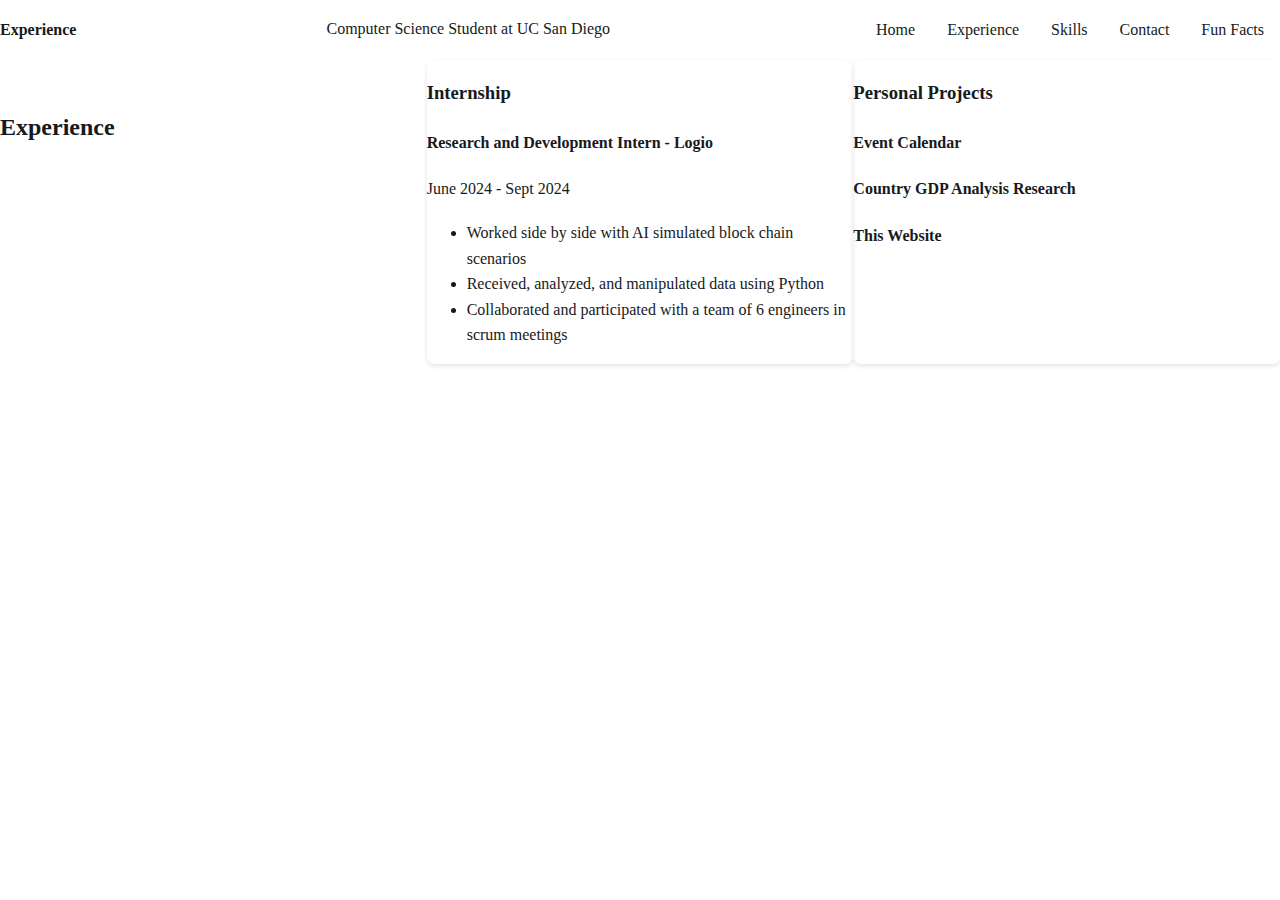
<file: experience.html>
<!DOCTYPE html>
<html lang="en">
<head>
    <meta charset="UTF-8">
    <meta name="viewport" content="width=device-width, initial-scale=1.0">
    <link rel="stylesheet" href="styles.css">
    <title>Experience</title>
</head>

<body>
    <header>
        <h1>Experience</h1>
        <p>Computer Science Student at UC San Diego</p>
        <nav>
            <ul>
                <li><a href="index.html">Home</a></li>
                <li><a href="experience.html">Experience</a></li>
                <li><a href="skills.html">Skills</a></li>
                <li><a href="contact.html">Contact</a></li>
                <li><a href="fun.html">Fun Facts</a></li>
            </ul>
        </nav>
    </header>

    <main>
        <h2>Experience</h2>

        <section>
            <h3>Internship</h3>
            <article>
                <h4>Research and Development Intern - Logio</h4>
                <p><time datetime = "2024-06">June 2024</time> - <time datetime="2024-09">Sept 2024</time></p>
                <ul>
                    <li>Worked side by side with AI simulated block chain scenarios</li>
                    <li>Received, analyzed, and manipulated data using Python</li>
                    <li>Collaborated and participated with a team of 6 engineers in scrum meetings</li>
                </ul>
            </article>
        </section>

        <section>
            <h3>Personal Projects</h3>

            <article>
                <h4>Event Calendar</h4>
                <h4>Country GDP Analysis Research</h4>
                <h4>This Website</h4>
            </article>
        </section>
    </main>
</body>
</html>
</file>
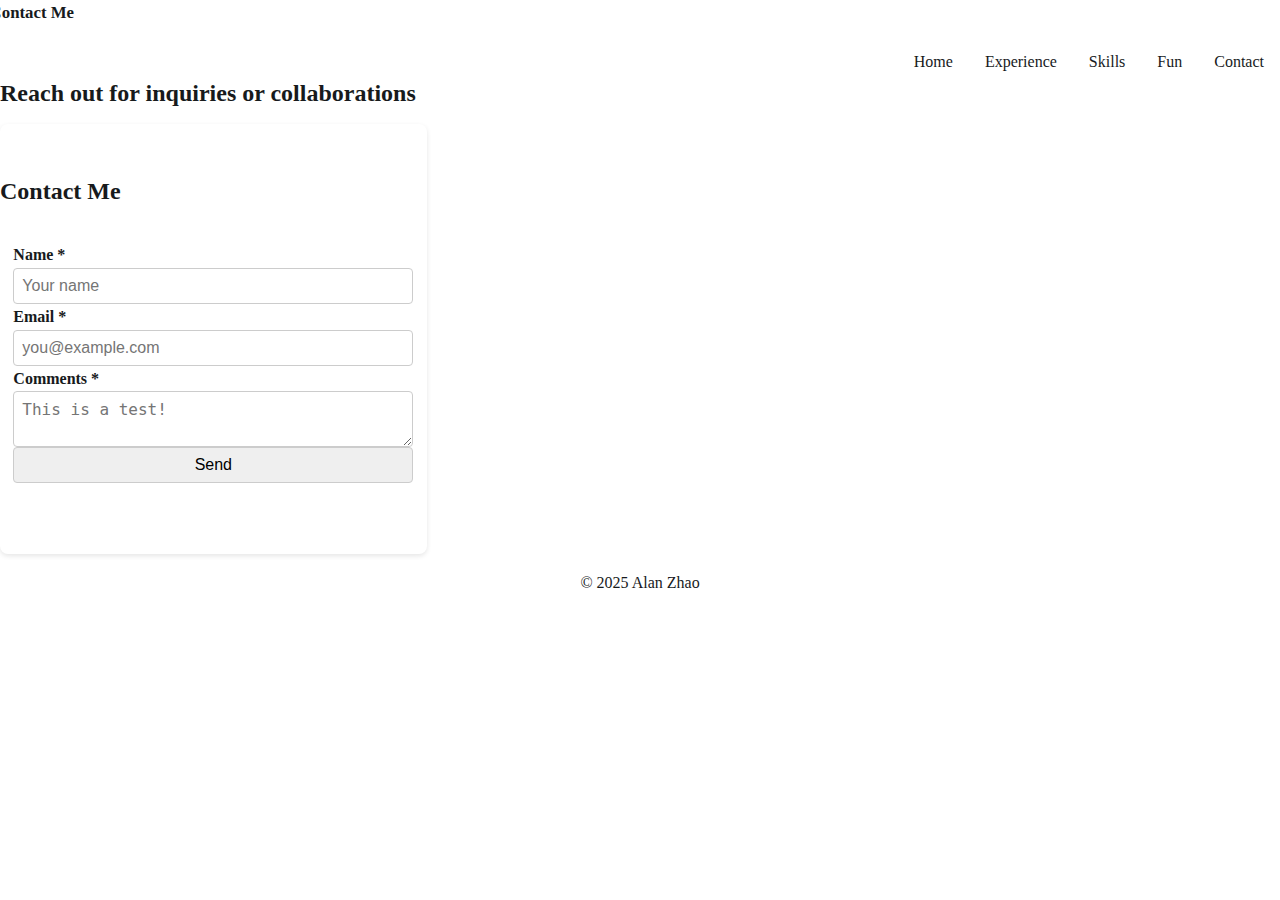
<file: form-no-js.html>
<!DOCTYPE html>
<html lang="en">
<head>
  <meta charset="UTF-8" />
  <meta name="viewport" content="width=device-width, initial-scale=1.0"/>
  <title>Contact | Alan Zhao</title>
  <link rel="stylesheet" href="styles.css" />
</head>
<body>
  <header>
    <hgroup>
      <h1>Contact Me</h1>
      <h2>Reach out for inquiries or collaborations</h2>
    </hgroup>
    <nav>
      <ul>
        <li><a href="index.html">Home</a></li>
        <li><a href="experience.html">Experience</a></li>
        <li><a href="skills.html">Skills</a></li>
        <li><a href="fun.html">Fun</a></li>
        <li><a href="contact.html" class="active">Contact</a></li>
      </ul>
    </nav>
  </header>

  <main>
    <section class="contact-form">
      <h2>Contact Me</h2>
      <form action="https://httpbin.org/post" method="POST">
        <label for="name">
          Name <span aria-hidden="true">*</span>
        </label>
        <input
          type="text"
          id="name"
          name="name"
          required
          minlength="2"
          placeholder="Your name"
        />

        <label for="email">
          Email <span aria-hidden="true">*</span>
        </label>
        <input
          type="email"
          id="email"
          name="email"
          required
          placeholder="you@example.com"
        />

        <label for="comments">
          Comments <span aria-hidden="true">*</span>
        </label>
        <textarea
          id="comments"
          name="comments"
          required
          minlength="5"
          maxlength="500"
          placeholder="This is a test!"
        ></textarea>

        <!-- Anti‑bot honeypot field -->
        <input type="hidden" name="possible_bot" value="true" />

        <button type="submit">Send</button>

        <!-- Slots for error/info messages -->
        <output id="error-msg" role="alert"></output>
        <output id="info-msg"></output>
      </form>
    </section>
  </main>

  <footer>
    <p>&copy; 2025 Alan Zhao</p>
  </footer>
</body>
</html>
</file>
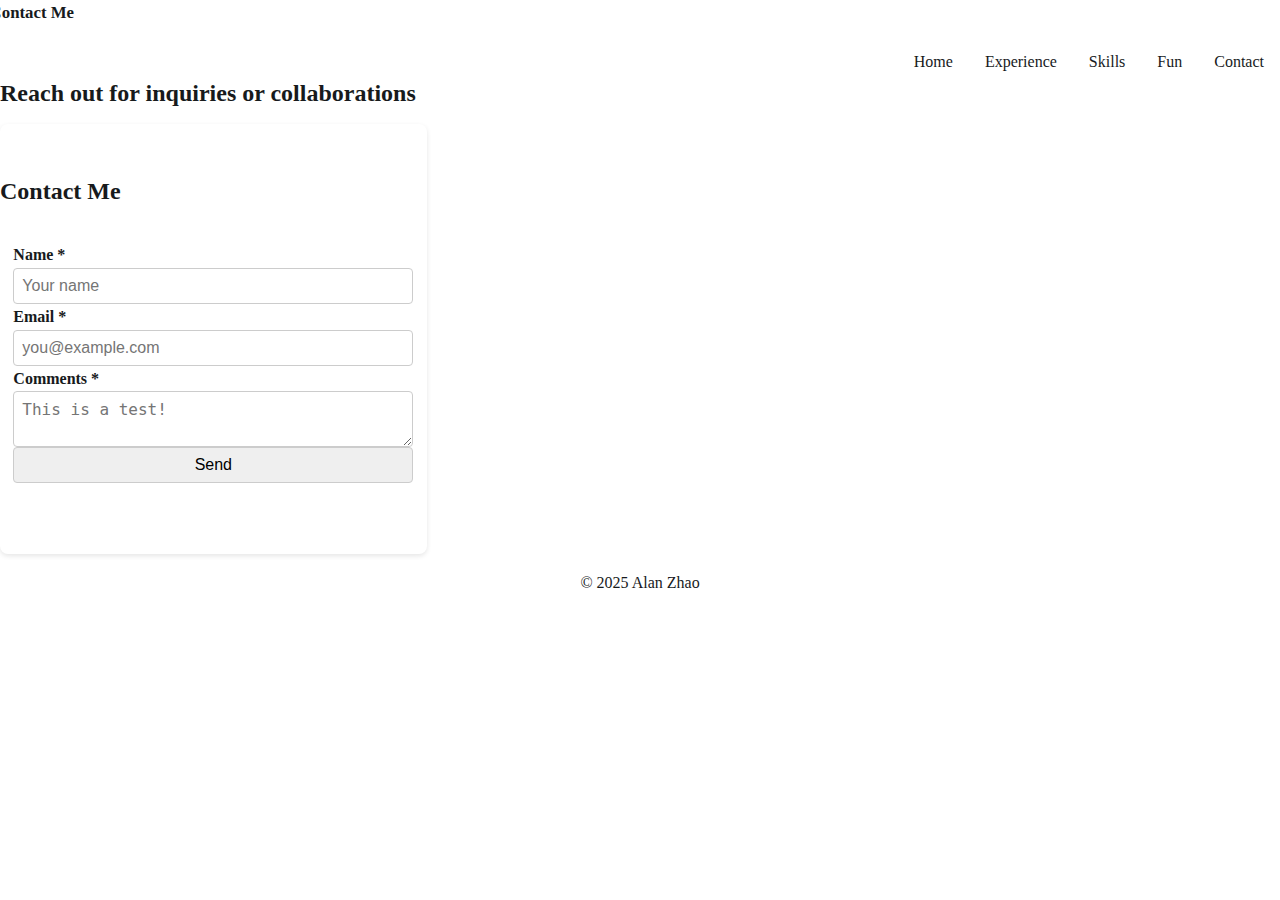
<file: form-with-js.html>
<!DOCTYPE html>
<html lang="en">
<head>
  <meta charset="UTF-8" />
  <meta name="viewport" content="width=device-width, initial-scale=1.0"/>
  <title>Contact (with JS) | Alan Zhao</title>
  <link rel="stylesheet" href="styles.css" />
</head>
<body>
  <header>
    <hgroup>
      <h1>Contact Me</h1>
      <h2>Reach out for inquiries or collaborations</h2>
    </hgroup>
    <nav>
      <ul>
        <li><a href="index.html">Home</a></li>
        <li><a href="experience.html">Experience</a></li>
        <li><a href="skills.html">Skills</a></li>
        <li><a href="fun.html">Fun</a></li>
        <li><a href="form-with-js.html" class="active">Contact</a></li>
      </ul>
    </nav>
  </header>

  <main>
    <section class="contact-form">
      <h2>Contact Me</h2>
      <!-- novalidate so we can show our own messages -->
      <form action="https://httpbin.org/post" method="POST" novalidate>
        <label for="name">
          Name <span aria-hidden="true">*</span>
        </label>
        <input
          type="text"
          id="name"
          name="name"
          required
          minlength="2"
          pattern="^[A-Za-z ]+$"
          placeholder="Your name"
        />

        <label for="email">
          Email <span aria-hidden="true">*</span>
        </label>
        <input
          type="email"
          id="email"
          name="email"
          required
          placeholder="you@example.com"
        />

        <label for="comments">
          Comments <span aria-hidden="true">*</span>
        </label>
        <textarea
          id="comments"
          name="comments"
          required
          minlength="5"
          maxlength="500"
          placeholder="This is a test!"
        ></textarea>

        <!-- Anti‑bot honeypot field -->
        <input type="hidden" name="possible_bot" value="true" />

        <button type="submit">Send</button>

        <!-- Slots for error/info messages -->
        <output id="error-msg" role="alert"></output>
        <output id="info-msg"></output>
      </form>
    </section>
  </main>

  <footer>
    <p>&copy; 2025 Alan Zhao</p>
  </footer>

  <script>
    const form = document.querySelector('form');
    const errorOut = document.getElementById('error-msg');
    const infoOut = document.getElementById('info-msg');
    const comments = document.getElementById('comments');
    const MAX = 500;
    let form_errors = [];

    // 1. Character‐countdown and warning for comments
    comments.addEventListener('input', () => {
      const remaining = MAX - comments.value.length;
      infoOut.textContent = `${remaining} characters remaining.`;
      if (remaining < 50) {
        comments.style.borderColor = 'orange';
      } else {
        comments.style.borderColor = '';
      }
      // Enforce hard limit
      if (remaining < 0) {
        comments.setCustomValidity('Too many characters!');
      } else {
        comments.setCustomValidity('');
      }
    });

    // 2. Mask invalid characters on name/email fields
    form.querySelectorAll('input[type="text"], input[type="email"]').forEach(el => {
      const pattern = new RegExp(el.getAttribute('pattern') || '.+');
      el.addEventListener('input', e => {
        const val = el.value;
        if (!pattern.test(val)) {
          // flash the field
          el.style.animation = 'flash 0.3s';
          setTimeout(() => el.style.animation = '', 300);
          // custom message
          const msg = `Invalid character in ${el.name}.`;
          errorOut.textContent = msg;
          setTimeout(() => errorOut.textContent = '', 3000);
        }
      });
    });

    // 3. On submit, collect errors and prevent default if invalid
    form.addEventListener('submit', e => {
      form_errors = [];
      if (!form.checkValidity()) {
        e.preventDefault();
        // gather invalid fields
        Array.from(form.elements).forEach(el => {
          if (el.willValidate && !el.validity.valid) {
            form_errors.push({
              field: el.name,
              message: el.validationMessage
            });
          }
        });
        errorOut.textContent = 'Please fix the errors above.';
        // attach form_errors as hidden JSON field
        let hidden = form.querySelector('input[name="form-errors"]');
        if (hidden) hidden.remove();
        hidden = document.createElement('input');
        hidden.type = 'hidden';
        hidden.name = 'form-errors';
        hidden.value = JSON.stringify(form_errors);
        form.appendChild(hidden);
      }
    });
  </script>

  <style>
    @keyframes flash {
      from { background-color: #fee; }
      to   { background-color: transparent; }
    }
  </style>
</body>
</html>
</file>
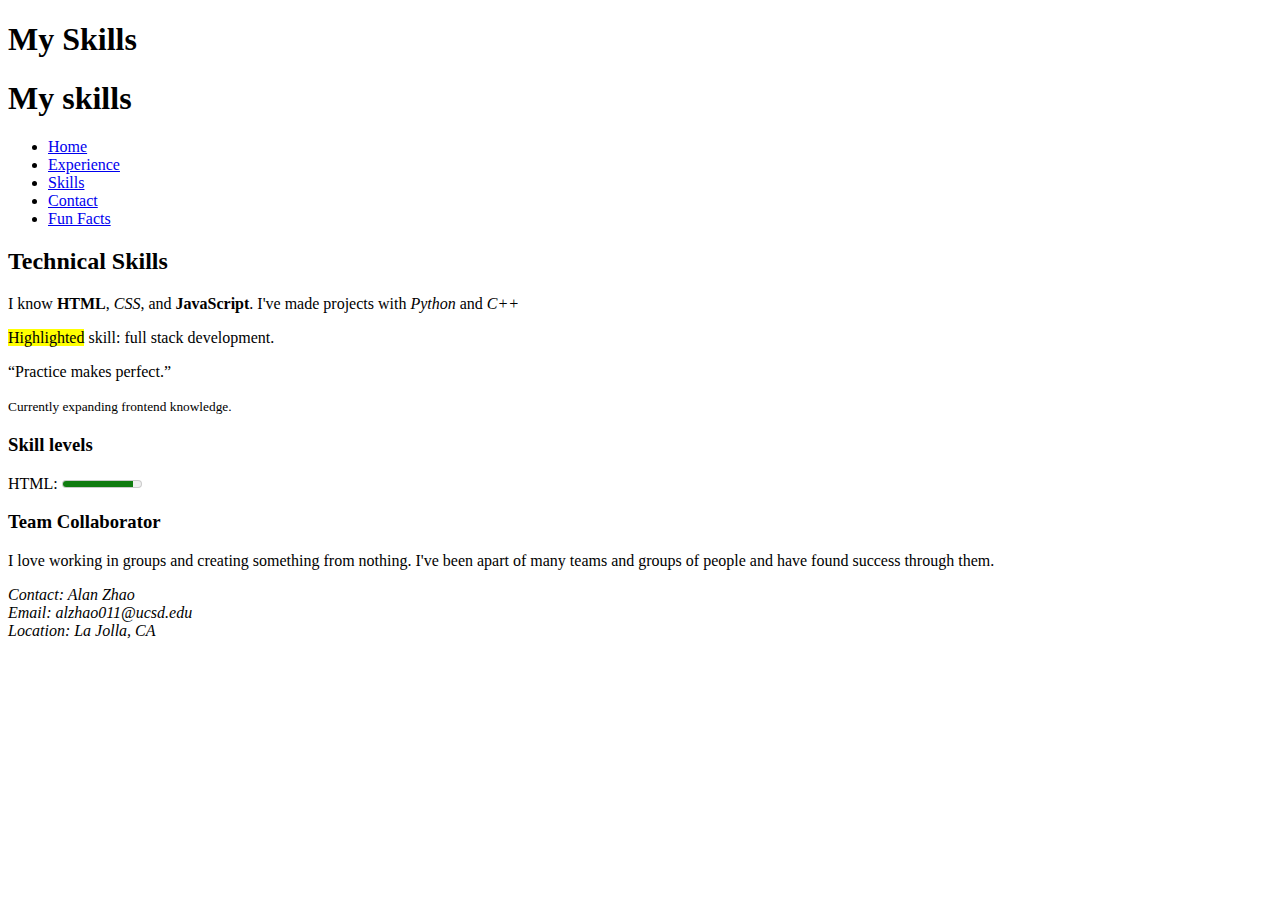
<file: skills.html>
<!DOCTYPE html>
<html lang="en">
<head>
    <meta charset="UTF-8">
    <meta name="viewport" content="width=device-width, initial-scale=1.0">
    <title>Skills | Alan Zhao</title>
</head>
    <h1>My Skills</h1>
<body>
    <header>
        <h1>My skills</h1>
        <nav>
            <ul>
                <li><a href="index.html">Home</a></li>
                <li><a href="experience.html">Experience</a></li>
                <li><a href="skills.html">Skills</a></li>
                <li><a href="contact.html">Contact</a></li>
                <li><a href="fun.html">Fun Facts</a></li>
            </ul>
        </nav>
    </header>

    <main>
        <article>
            <h2>Technical Skills</h2>
            <p>I know <strong>HTML</strong>, <em>CSS</em>, and <b>JavaScript</b>. I've made projects with <i>Python</i> and <var>C++</var></p>
            <p><mark>Highlighted</mark> skill: full stack development.</p>
            <p><q cite="https://developer.mozilla.org">Practice makes perfect.</q></p>
            <small>Currently expanding frontend knowledge.</small>

            <h3>Skill levels</h3>
            <label forr="html-skill">HTML:</label>
            <meter id="html-skill" value="90" min="0" max="100">90%</meter>
        </article>

        <aside>
            <h3>Team Collaborator</h3>
            <p>I love working in groups and creating something from nothing. I've been apart of many teams and groups of people and have found success through them.</p>
        </aside>
    </main>

    <footer>
        <address>
            Contact: Alan Zhao<br />
            Email: alzhao011@ucsd.edu<br />
            Location: La Jolla, CA
        </address>
        <noscript>This page works better with JavaScript enabled.</noscript>
    </footer>
</body>
</html>
</file>
<file: styles.css>
/* styles.css */

/* Import Custom Font */
@import url('https://fonts.googleapis.com/css2?family=Inter:wght@400;700&display=swap');

/* Theme Variables */
/* Light mode defaults */
/* Theme Variables */
/* Light mode defaults */
:root {
  /* … your existing light‑mode vars … */
  --background-color: #ffffff;
  --text-color: hsl(210, 10%, 10%);
}

/* Dark mode overrides */
html[data-theme="dark"],
:root[data-theme="dark"] {
  --background-color: #121212;
  --text-color: #e0e0e0;

  /* also your other vars */
  --primary-color: hsl(210, 50%, 90%);
  --secondary-color: hsl(210, 20%, 20%);
  --accent-color: hsl(45, 100%, 70%);
}

/* Global Reset and Base Styles */
*, *::before, *::after {
  box-sizing: border-box;
}
body {
  margin: 0;
  font-family: var(--font-sans, var(--font-fallback));
  font-size: var(--body-size);
  background-color: var(--background-color);
  color: var(--text-color);
  line-height: 1.6;
  transition: background-color 0.3s ease, color 0.3s ease;
}

/* Layout: Header uses Flexbox */
header {
  background-color: var(--primary-color);
  color: var(--secondary-color);
  padding: var(--spacing);
  display: flex;
  justify-content: space-between;
  align-items: center;
  flex-wrap: wrap;
}
header h1 {
  font-size: var(--heading-size);
  margin: 0;
  transition: transform 0.3s ease;
}
header h1:hover {
  transform: scale(1.05);
}

/* Navigation Styling */
nav {
  --nav-gap: var(--spacing);
}
nav ul {
  list-style: none;
  display: flex;
  gap: var(--nav-gap);
  margin: 0;
  padding: 0;
}
nav a {
  text-decoration: none;
  color: var(--secondary-color);
  padding: 0.5em 1em;
  border-radius: 0.25rem;
  transition: background-color 0.3s ease;
}
nav a:hover,
nav a:focus {
  background-color: color-mix(in srgb, var(--secondary-color), var(--accent-color) 50%);
  color: var(--primary-color);
}

/* Active nav underline */
nav ul:has(li a.active) {
  border-bottom: 2px solid var(--accent-color);
}

/* Main Content Grid */
main {
  display: grid;
  grid-template-columns: repeat(auto-fit, minmax(300px, 1fr));
  gap: var(--spacing);
  padding: var(--spacing);
}

/* Section Styling with Animation */
section {
  background-color: var(--secondary-color);
  padding: var(--spacing);
  border-radius: 0.5rem;
  box-shadow: 0 2px 5px rgba(0, 0, 0, 0.1);
  animation: fade-in 0.5s ease-in;
}
@keyframes fade-in {
  from { opacity: 0; transform: translateY(10px); }
  to   { opacity: 1; transform: translateY(0); }
}

/* Responsive Images */
img {
  max-width: 100%;
  height: auto;
  object-fit: cover;
  object-position: center;
  border-radius: 0.5rem;
}

/* Footer Styling */
footer {
  text-align: center;
  padding: var(--spacing);
  background-color: var(--primary-color);
  color: var(--secondary-color);
}

/* Scoped CSS for Contact Form */
section.contact-form {
  padding: var(--spacing);
}
section.contact-form h2 {
  margin-bottom: 0.5rem;
  color: var(--accent-color);
}
section.contact-form form {
  display: grid;
  gap: var(--spacing);
  max-width: 400px;
  margin: 2rem auto;
}
section.contact-form label {
  font-weight: bold;
}
section.contact-form input,
section.contact-form textarea,
section.contact-form button {
  padding: 0.5rem;
  font-size: 1rem;
  border: 1px solid #ccc;
  border-radius: 0.25rem;
  width: 100%;
}
/* Hide honeypot */
section.contact-form input[type="hidden"] {
  display: none;
}
/* Output areas */
section.contact-form output {
  display: block;
  min-height: 1.2em;
  font-style: italic;
  color: red;
}
section.contact-form #info-msg {
  color: var(--primary-color);
}

/* Dynamic Viewport Units */
h1 {
  font-size: 5dvw;
}
p {
  margin-bottom: 2dvh;
}

/* Relative Units */
h2 {
  margin-top: 2em;
  margin-bottom: 0.5em;
}

/* Transform & Transition Demo */
.button-transform {
  display: inline-block;
  transform: rotate(0deg);
  transition: transform 0.5s ease-in-out;
}
.button-transform:hover {
  transform: rotate(5deg) scale(1.1);
}

/* Media Queries for Responsive Design */
@media (max-width: 600px) {
  header {
    flex-direction: column;
    text-align: center;
  }
  nav ul {
    flex-direction: column;
    width: 100%;
  }
  nav a {
    width: 100%;
  }
}
@media (min-width: 601px) and (max-width: 1024px) {
  main {
    grid-template-columns: 1fr 1fr;
  }
}
@media (min-width: 1025px) {
  main {
    grid-template-columns: 1fr 1fr 1fr;
  }
}

/* — Projects cards grid & buttons — */
.cards-grid {
  display: grid;
  grid-template-columns: repeat(auto-fit, minmax(240px, 1fr));
  gap: 1rem;
  margin: 1rem 0;
}
#projects button {
  margin-right: 0.5rem;
  padding: 0.5rem 1rem;
  font-size: 1rem;
  cursor: pointer;
}
</file>
